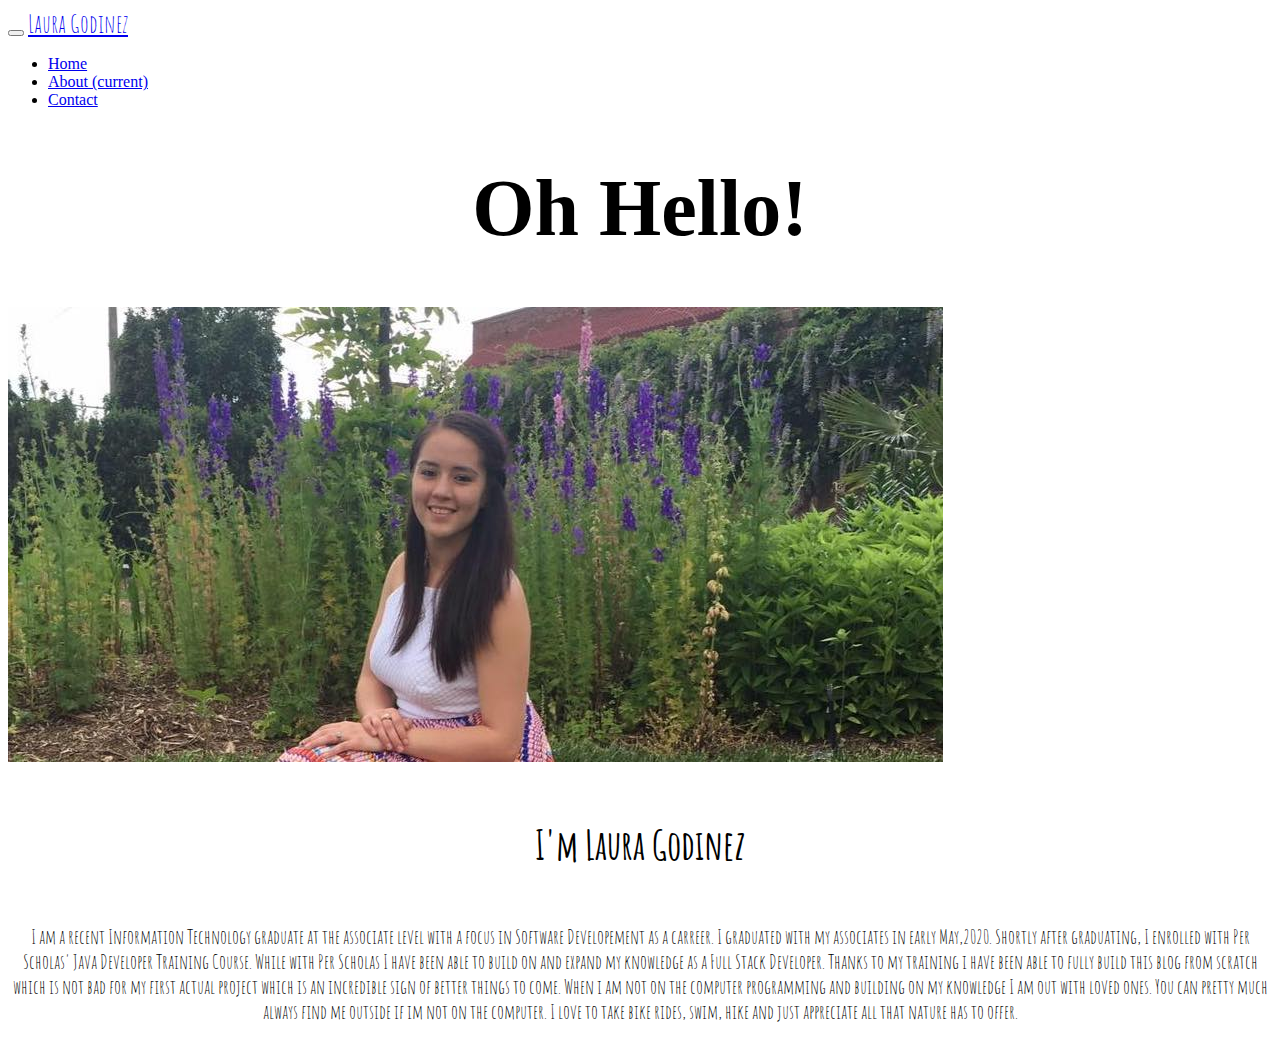
<file: src/main/resources/templates/About.html>
<!DOCTYPE html>
<html lang="en">

<head>
    <!-- header begins here -->
    <!-- header begins here -->
    <meta charset="utf-8">
    <meta name="viewport" content="width=device-width, initial-scale=1">
    <meta name="description" content="this is the about me page">
    <meta name="author" content="Laura Godinez">
    <link href="./style.css" rel="stylesheet">
    <link rel="stylesheet" href="https://stackpath.bootstrapcdn.com/bootstrap/4.5.0/css/bootstrap.min.css" integrity="sha384-9aIt2nRpC12Uk9gS9baDl411NQApFmC26EwAOH8WgZl5MYYxFfc+NcPb1dKGj7Sk"
        crossorigin="anonymous">
    <link href='https://fonts.googleapis.com/css?family=Amatic SC' rel='stylesheet'>


    <!-- JS, Popper.js, and jQuery -->
    <script src="https://code.jquery.com/jquery-3.5.1.slim.min.js" integrity="sha384-DfXdz2htPH0lsSSs5nCTpuj/zy4C+OGpamoFVy38MVBnE+IbbVYUew+OrCXaRkfj"
        crossorigin="anonymous"></script>
    <script src="https://cdn.jsdelivr.net/npm/popper.js@1.16.0/dist/umd/popper.min.js" integrity="sha384-Q6E9RHvbIyZFJoft+2mJbHaEWldlvI9IOYy5n3zV9zzTtmI3UksdQRVvoxMfooAo"
        crossorigin="anonymous"></script>
    <script src="https://stackpath.bootstrapcdn.com/bootstrap/4.5.0/js/bootstrap.min.js" integrity="sha384-OgVRvuATP1z7JjHLkuOU7Xw704+h835Lr+6QL9UvYjZE3Ipu6Tp75j7Bh/kR0JKI"
        crossorigin="anonymous"></script>
    <!-- <script type="text/javascript" src="./js/header-functions.js"></script> -->
</head>

<body>
    </head>

    <body id="bg-id">

        <!-- nav bar -->
        <nav class="navbar navbar-expand-lg navbar-light bg-light ">
            <button class="navbar-toggler" type="button" data-toggle="collapse" data-target="#navbarTogglerDemo03" aria-controls="navbarTogglerDemo03"
                aria-expanded="false" aria-label="Toggle navigation">
                      <span class="navbar-toggler-icon"></span>
                    </button>
            <a class="navbar-brand" href="#" style="font-family: 'Amatic SC';font-size: 25px;">Laura Godinez</a>

            <div class="collapse navbar-collapse" id="navbarTogglerDemo03">
                <ul class="navbar-nav mr-auto mt-2 mt-lg-0">
                    <li class="nav-item ">
                        <a class="nav-link" href="./index.html">Home </a>
                    </li>
                    <li class="nav-item active">
                        <a class="nav-link" href="./About.html">About <span class="sr-only">(current)</span></a>
                    </li>
                    <li class="nav-item">
                        <a class="nav-link" href="./Contact.html">Contact</a>
                    </li>
                </ul>

            </div>
        </nav>
        <!-- end nav bar -->

        <!-- jumbotron -->
        <!-- <div class="container-fluid aboutContainer "> -->

        <div class="jumbotron p-0">

            <!-- Title -->
            <h1 style="font-size:80px; text-align:center">Oh Hello!</h1>
            <!-- Card image -->
            <div class="view overlay rounded-top">
                <img src="img.jpg" class="img-fluid" alt="Photo of Laura Godinez">
                <a href="#">
                    <div class="mask rgba-white-slight"></div>
                </a>
            </div>
            <!-- Card image -->
            <h4 style="font-size:40px; text-align:center; font-family: 'Amatic SC'">I'm Laura Godinez</h4>
            <p style=" font-size:20px; text-align:center; font-family: 'Amatic SC'"> I am a recent Information Technology graduate at the associate level with a focus in Software Developement as
                a carreer. I graduated with my associates in early May,2020. Shortly after graduating, I enrolled with Per
                Scholas' Java Developer Training Course. While with Per Scholas I have been able to build on and expand my
                knowledge as a Full Stack Developer. Thanks to my training i have been able to fully build this blog from
                scratch which is not bad for my first actual project which is an incredible sign of better things to come.
                When i am not on the computer programming and building on my knowledge I am out with loved ones. You can
                pretty much always find me outside if im not on the computer. I love to take bike rides, swim, hike and just
                appreciate all that nature has to offer.
            </p>


        </div>



        <p class="card-text">
            <!-- Linkedin -->
            <a class="fa-lg p-2 m-2 li-ic"><i class="fab fa-linkedin-in grey-text"></i></a>
            <!-- Twitter -->
            <a class="fa-lg p-2 m-2 tw-ic"><i class="fab fa-twitter grey-text"></i></a>
            <!-- Dribbble -->
            <a class="fa-lg p-2 m-2 fb-ic"><i class="fab fa-facebook-f grey-text"></i></a>

            </div>


            <footer>

            </footer>


    </body>


</html>
</file>
<file: src/main/resources/templates/style.css>
#contactMe-id {
  background-image: url(waterpainting.jsp);
}

#image-fluid {
  align-self: auto;
  size: auto;
}
</file>
